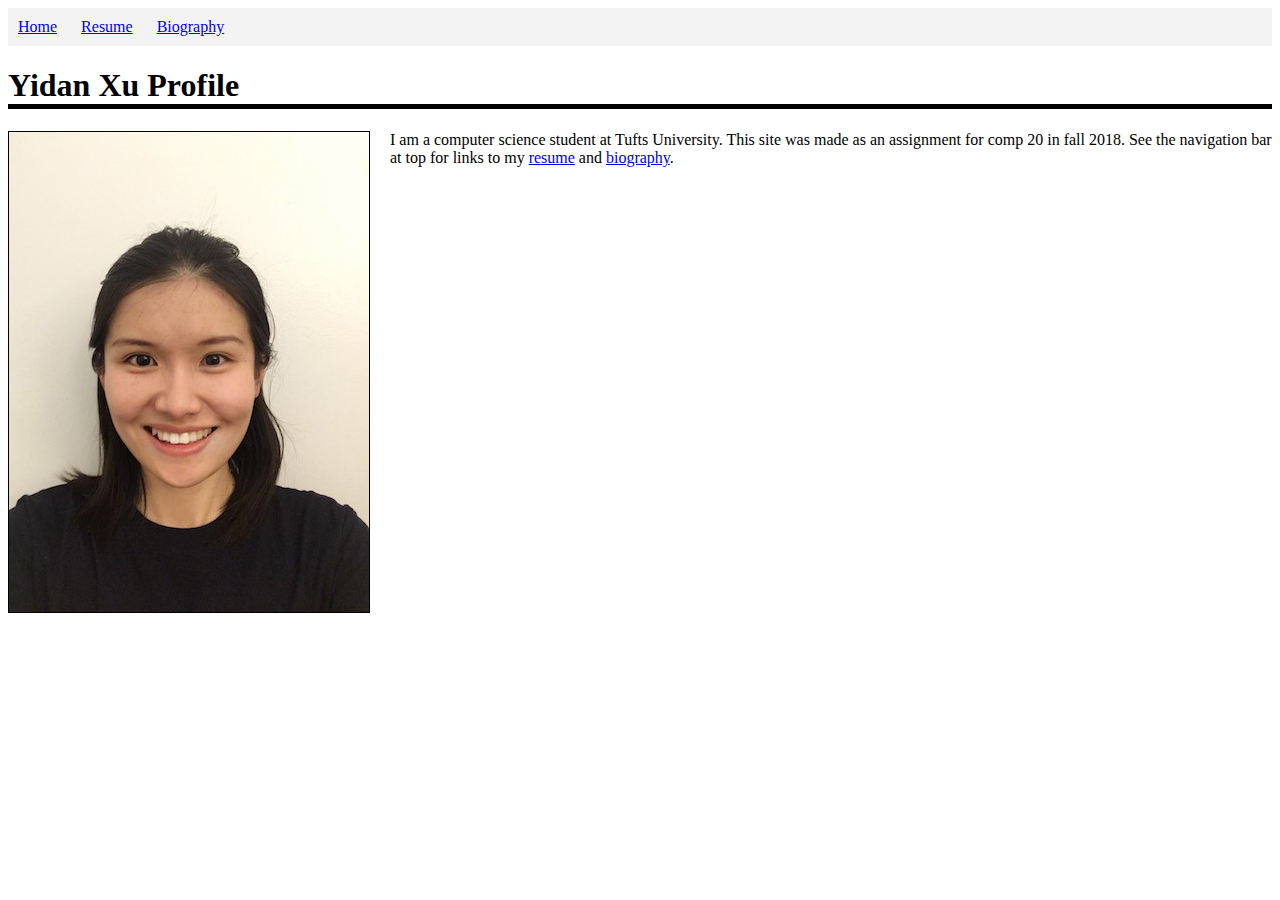
<file: index.html>
<!DOCTYPE html>
<html lang="en">
<head>
        <link rel="stylesheet" href="style.css" />
        <link rel="shortcut icon" type="image/x-icon" href="favicon.ico">
        <title> Yidan "Sofia" Xu </title>
</head>

<body>
     <nav class="top_bar">
        <ul>
            <li><a href="index.html">Home</a></li>
            <li><a href="resume.html">Resume</a></li>
            <li><a href="bio.html">Biography</a></li>
        </ul>
    </nav>
   
   <header>
        <div id="header-text">
            <h1> Yidan Xu Profile </h1>
        </div>
    </header>
    
    <article>
   <div class="headshot">
        <img src="headshot_md.jpg" alt="Yidan Xu Picture"  />
    </div>
   
   <p> I am a computer science student at Tufts University. This site was
    made as an assignment for comp 20 in fall 2018. See the navigation
    bar at top for links to my <a href="resume.html">resume</a> and <a href="bio.html">
    biography</a>.</p>
   
   </article>

</body>
</html>
</file>
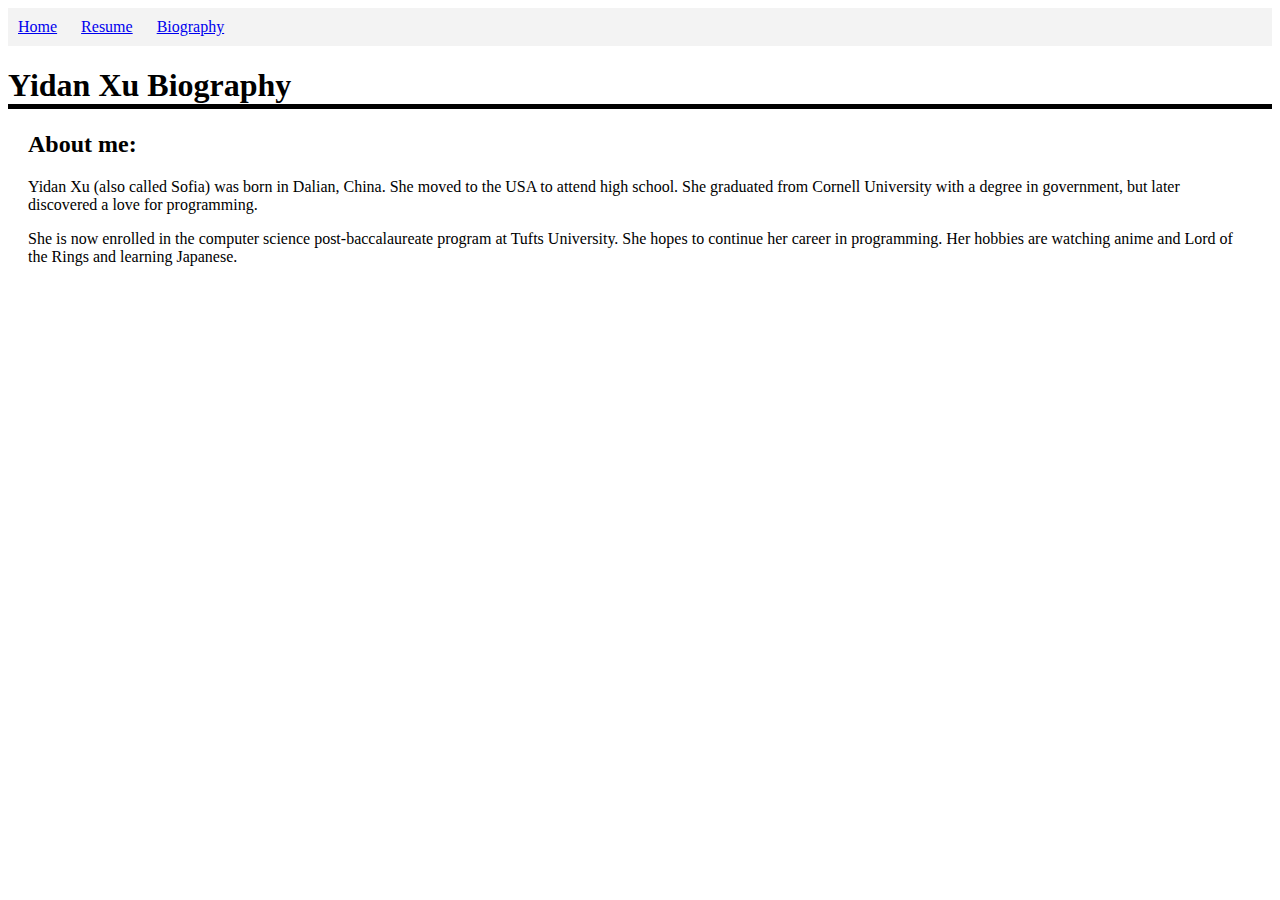
<file: bio.html>
<!DOCTYPE html>
<html lang="en">
<head>
        <link rel="stylesheet" href="style.css" />
        <link rel="shortcut icon" type="image/x-icon" href="favicon.ico">
        <title> Biography </title>
</head>

<body>
     <nav class="top_bar">
        <ul>
            <li><a href="index.html">Home</a></li>
            <li><a href="resume.html">Resume</a></li>
            <li><a href="bio.html">Biography</a></li>
        </ul>
    </nav>
   
   <header>
        <div id="header-text">
            <h1> Yidan Xu Biography </h1>
        </div>
    </header>


    <article id="bio">
       <h2> About me: </h2>

       <p> Yidan Xu (also called Sofia) was born in Dalian, China. She moved to the
        USA to attend high school. She graduated from Cornell University
        with a degree in government, but later discovered a love for programming.
        </p>
        
        <p>She is now enrolled in the computer science post-baccalaureate program
        at Tufts University. She hopes to continue her career in programming.
        Her hobbies are watching anime and Lord of the Rings and learning Japanese.
        </p>
    </article>
</body>
</html>
</file>
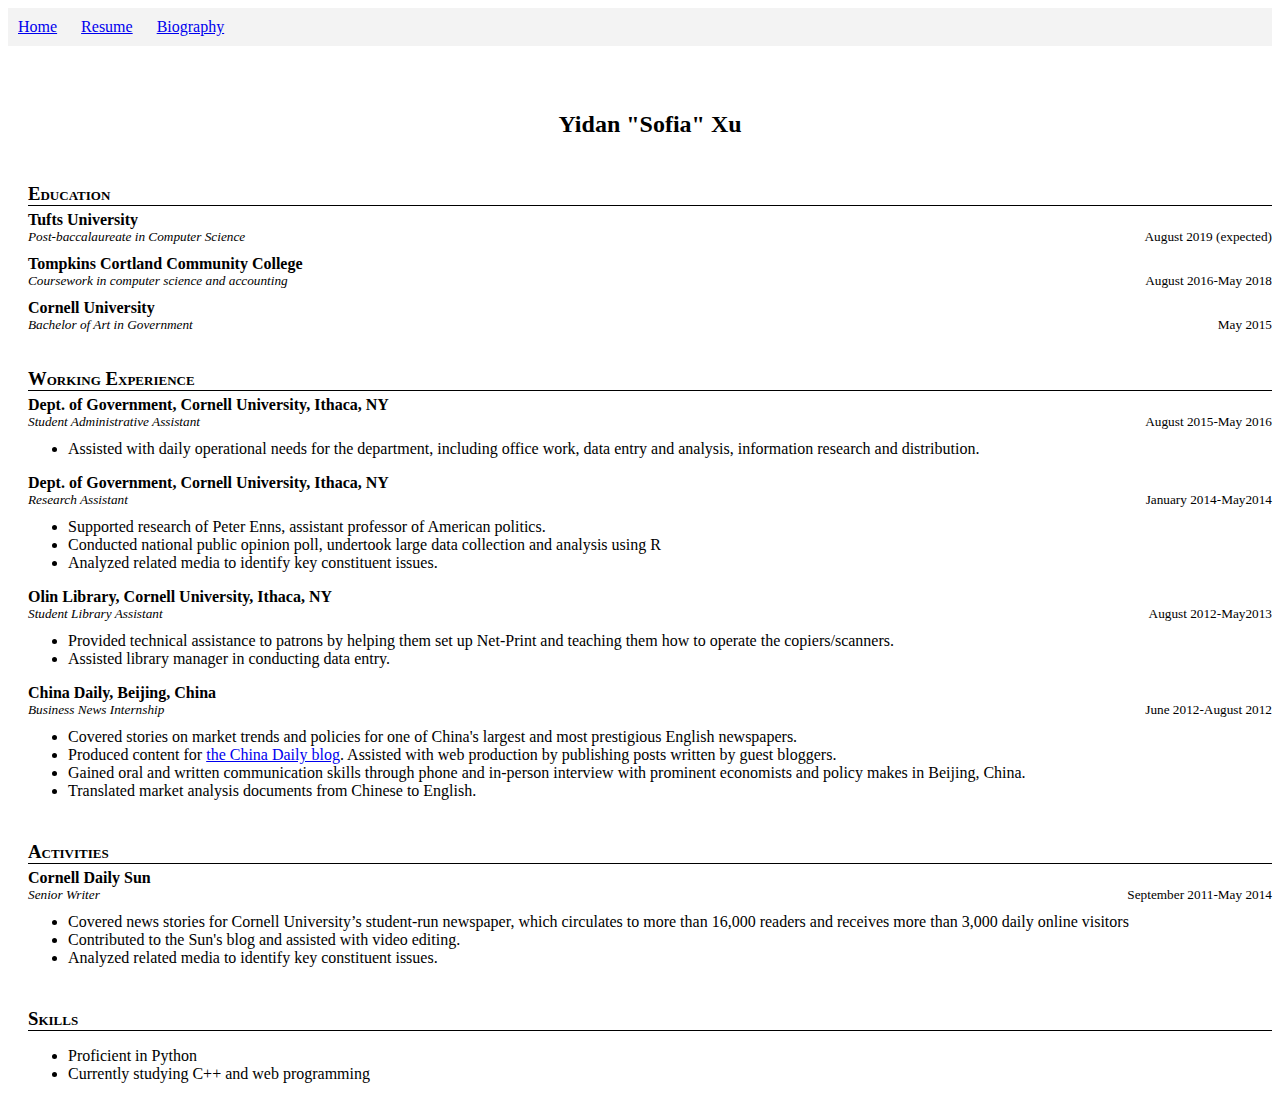
<file: resume.html>
<!DOCTYPE html>
<html lang="en">
<head>
        <link rel="stylesheet" href="style.css" />
        <link rel="shortcut icon" type="image/x-icon" href="favicon.ico">
        <title> Resume </title>

</head>
<body>
     <nav class="top_bar">
        <ul>
            <li><a href="index.html">Home</a></li>
            <li><a href="resume.html">Resume</a></li>
            <li><a href="bio.html">Biography</a></li>
        </ul>
    </nav>
   
   <header>
        <div id="header-text">
            <!--
            <h1> Resume </h1>
            -->
        </div>
    </header>
    
    <article id="resume">
    <h2> Yidan "Sofia" Xu </h2>

    <h3>Education</h3>
    
    <h4>Tufts University</h4>
    <p class="titles">Post-baccalaureate in Computer Science</p>
    <p class="dates">August 2019 (expected)</p>
    <p class="break"></p>
    
    <h4>Tompkins Cortland Community College</h4>
    <p class="titles">Coursework in computer science and accounting</p>
    <p class="dates">August 2016-May 2018</p>
    <p class="break"></p>

    <h4>Cornell University</h4>
    <p class="titles">Bachelor of Art in Government</p>
    <p class="dates">May 2015</p>
    <p class="break"></p>
    
    <h3>Working Experience</h3>
    <h4>Dept. of Government, Cornell University, Ithaca, NY</h4>
    <p class="titles">Student Administrative Assistant</p>
    <p class="dates">August 2015-May 2016</p>
    <p class="break"></p>
    
    <ul>
        <li>Assisted with daily operational needs for the department, including office work, data entry and analysis, information research and distribution.</li>
    </ul>


    <h4>Dept. of Government, Cornell University, Ithaca, NY</h4>
    <p class="titles">Research Assistant</p>
    <p class="dates">January 2014-May2014</p>
    <p class="break"></p>
    
    <ul>
        <li>Supported research of Peter Enns, assistant professor of American politics. </li>
        <li> Conducted national public opinion poll, undertook large data collection and analysis using R  </li>
        <li> Analyzed related media to identify key constituent issues.</li>
    </ul>


    <h4>Olin Library, Cornell University, Ithaca, NY</h4>
    <p class="titles">Student Library Assistant</p>
    <p class="dates">August 2012-May2013</p>
    <p class="break"></p>
    
    <ul>
        <li>Provided technical assistance to patrons by helping them set up Net-Print and teaching them how to operate the copiers/scanners.   </li>
        <li>Assisted library manager in conducting data entry.  </li>
    </ul>

    <h4>China Daily, Beijing, China</h4>
    <p class="titles">Business News Internship</p>
    <p class="dates">June 2012-August 2012</p>
    <p class="break"></p>
    <ul>
        <li> Covered stories on market trends and policies for one of China's largest and most prestigious English newspapers. </li>
        <li> Produced content for <a href="http://bbs.chinadaily.com.cn"> the China Daily blog</a>. Assisted with web production by publishing posts written by guest bloggers. </li>
        <li> Gained oral and written communication skills through phone and in-person interview with prominent economists and policy makes in Beijing, China.</li>
        <li> Translated market analysis documents from Chinese to English. </li>
    </ul>

    <h3> Activities </h3>
    <h4>Cornell Daily Sun</h4>
    <p class="titles">Senior Writer</p>
    <p class="dates">September 2011-May 2014</p>
    <p class="break"></p>
    
    <ul>
        <li> Covered news stories for Cornell University’s student-run newspaper, which circulates to more than 16,000 readers and receives more than 3,000 daily online visitors </li>
        <li> Contributed to the Sun's blog and assisted with video editing.  </li>
        <li> Analyzed related media to identify key constituent issues.</li>
    </ul>


   <h3>Skills</h3> 
    <ul id="skills">
    <li> Proficient in Python </li>
    <li> Currently studying C++ and web programming </li>
    </ul>

    </article>
</body>
</html>
</file>
<file: style.css>
/* Author: Yidan Xu
 * stylesheet for Assignment 1, basic definitions for webpage.
 */
        .top_bar {
                background: #f3f3f3;
                padding: 10px;
        }

        .top_bar ul {
                list-style-type: none;
                margin: 0;
                padding: 0;
        }
        .top_bar li {
                display: inline;
                padding-right: 20px;
        }

        #header-text h1 {
                border-bottom: 5px solid;
        }
        .headshot img {
                float: left;
                border: 1px solid; 
                width: 360px;
                height: 480px;
                margin-right: 20px;
        }

        #bio {
                margin-left: 20px;
                margin-right: 20px;
        }

        #bio h2 {
                text-align: left;
        }
        
        #resume {
                padding-left: 20px;
        }
        #resume h2 {
                padding-top: 45px;
                text-align: center;
        }
        
        #resume h3 {
                font-variant: small-caps;
                border-bottom: 1px solid;
                padding: 0px;
                padding-top: 25px;
                margin: 0px;
                margin-bottom: 5px;
        }

        #resume h4 {
                text-align: left;
                padding: 0px;
                margin: 0px;
        }

        .titles {
                font-style: italic;
                padding: 0px;
                margin: 0px;
                margin-bottom: 10px;
                font-size: .83em;
                float:left;
        }       

        .dates {
                padding: 0px;
                margin: 0px;
                margin-bottom: 10px;
                font-size: .83em;
                float:right;
       
       }
        
        /*
         * Could not figure out how to add line breaks after floating elements
         * found out about clear here: https://stackoverflow.com/a/29073852
         */

       .break {
               clear:both;
       }
</file>
